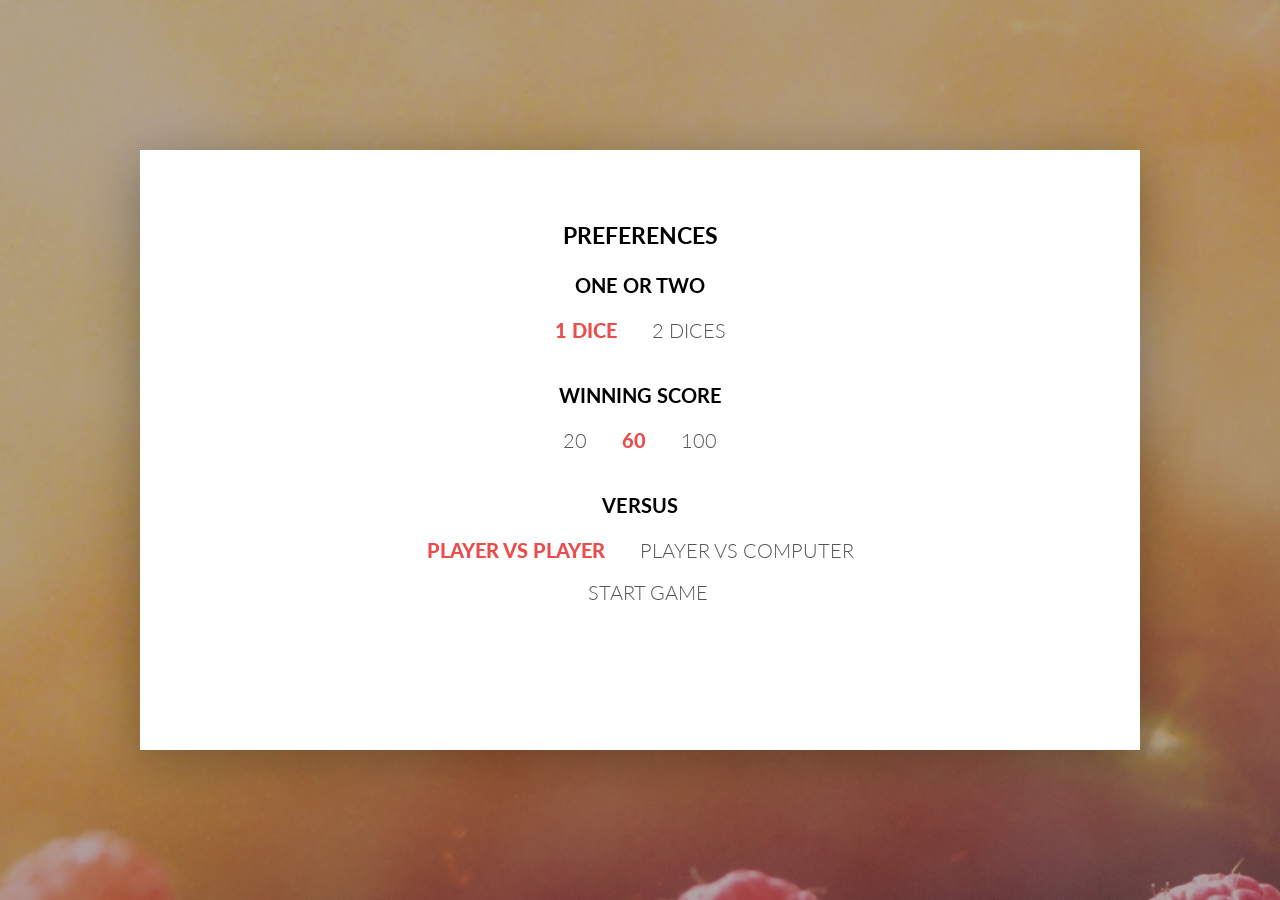
<file: index.html>
<!DOCTYPE html>
<html lang="en">
    <head>
        <meta charset="UTF-8">
        <link href="https://fonts.googleapis.com/css?family=Lato:100,300,600" rel="stylesheet" type="text/css">
        <link href="http://code.ionicframework.com/ionicons/2.0.1/css/ionicons.min.css" rel="stylesheet" type="text/css">
        <link type="text/css" rel="stylesheet" href="style.css">
        
        <title>Pig Game</title>
    </head>

    <body>
        <div class="wrapper-initialization clearfix" id="pre-initialization">
            <form>
                <h3>Preferences</h3>
                <h4>One or Two</h4>
                <div class="how-many-dices">
                    <label for="one">
                    <input type="radio" id="one" name="one-or-two" value="1" checked><span>1 Dice</span></label>
                    <label for="two">
                    <input type="radio" id="two" name="one-or-two" value="2"><span>2 Dices</span></label>
                </div>
                <h4>Winning score</h4>
                <div class="winning-score">
                    <label for="twenty">
                    <input type="radio" id="twenty" name="win-at" value="20"><span>20</span></label>
                    <label for="sixty">
                    <input type="radio" id="sixty" name="win-at" value="60" checked><span>60</span></label>
                    <label for="hundred">
                    <input type="radio" id="hundred" name="win-at" value="100"><span>100</span></label>
                </div>
                <h4>Versus</h4>
                <div class="versus-select">
                    <label for="PvP">
                    <input type="radio" id="PvP" name="versus" value="PvP" checked><span>Player VS Player</span></label>
                    <label for="PvCPU">
                    <input type="radio" id="PvCPU" name="versus" value="PvCPU"><span>Player VS Computer</span></label>
                </div>
                <div>
                <button id="start"><i class="ion-ios-plus-outline"></i>Start Game</button>
                </div>
            </form>
        </div>
        <div class="wrapper clearfix" id='initialization'>
            <div class="player-0-panel active">
                <div>
                    <p id="p-left">Previous roll</p>
                    <img src="dice-5.png" alt="Previous Dice" class="previous-0" id="p-left">
                </div>
                
                <div class="player-name" id="name-0">Player 1</div>
                <div class="player-score" id="score-0">43</div>
                <div class="player-current-box">
                    <div class="player-current-label">Current</div>
                    <div class="player-current-score" id="current-0">11</div>
                </div>
            </div>
            
            <div class="player-1-panel">
                <div>
                    <p id="p-right">Previous roll</p>
                    <img src="dice-5.png" alt="Previous Dice" class="previous-1" id="p-right">
                </div>
                <div class="player-name" id="name-1">Player 2</div>
                <div class="player-score" id="score-1">72</div>
                <div class="player-current-box">
                    <div class="player-current-label">Current</div>
                    <div class="player-current-score" id="current-1">0</div>
                </div>
            </div>
            
            <button class="btn-new"><i class="ion-ios-plus-outline"></i>New game</button>
            <div class="settings" id="winning-at"></div>
            <div class="bad-roll"></div>
            <button class="btn-roll"><i class="ion-ios-loop"></i>Roll dice</button>
            <button class="btn-hold"><i class="ion-ios-download-outline"></i>Hold</button>
            
            <img src="dice-5.png" alt="Dice" class="dice">
            <img src="dice-5.png" alt="Dice One" class="dices" id="dices-0">
            <img src="dice-5.png" alt="Dice Two" class="dices" id="dices-1">
        </div>
        
        <script src="app.js"></script>
    </body>
</html>
</file>
<file: style.css>
/**********************************************
*** GENERAL
**********************************************/

* {
    margin: 0;
    padding: 0;
    box-sizing: border-box;
    
}

.clearfix::after {
    content: "";
    display: table;
    clear: both;
}

body {
    background-image: linear-gradient(rgba(62, 20, 20, 0.4), rgba(62, 20, 20, 0.4)), url(back.jpg);
    background-size: cover;
    background-position: center;
    font-family: Lato;
    font-weight: 300;
    position: relative;
    height: 100vh;
    color: #555;
}

.wrapper {
    width: 1000px;
    position: absolute;
    top: 50%;
    left: 50%;
    transform: translate(-50%, -50%);
    background-color: #fff;
    box-shadow: 0px 10px 50px rgba(0, 0, 0, 0.3);
    overflow: hidden;
}

.wrapper-initialization {
    width: 1000px;
    height: 600px;
    position: relative;
    top: 50%;
    left: 50%;
    transform: translate(-50%, -50%);
    background-color: #fff;
    box-shadow: 0px 10px 50px rgba(0, 0, 0, 0.3);
    overflow: hidden;
}

form {
    position: absolute;
    width: 1000px;
    left: 50%;
    transform: translateX(-50%);
    margin-top: 50px;
    color: #555;
    background: none;
    border: none;
    font-family: Lato;
    font-size: 20px;
    text-transform: uppercase;
    text-align: center;
    vertical-align: middle;
    line-height: 60px;
    font-weight: 300;
    transition: background-color 0.3s, color 0.3s;
}

h3, h4 {
    line-height: 30px;
    margin-top: 20px;
    color: black;
}

label {
    margin-left: 15px;
    margin-right: 15px;
    display: inline-block;
}

label:hover {
    color: #EB4D4D;
    font-weight: 300;
    cursor: pointer;
}

:checked + span {
    color: #EB4D4D;
    font-weight: 900;
}

input {
    display: none;
}

.start {
    line-height: 100px;
}

.player-0-panel,
.player-1-panel {
    width: 50%;
    float: left;
    height: 600px;
    padding: 100px;
}



/**********************************************
*** PLAYERS
**********************************************/

.player-name {
    font-size: 40px;
    text-align: center;
    text-transform: uppercase;
    letter-spacing: 2px;
    font-weight: 100;
    margin-top: 20px;
    margin-bottom: 10px;
    position: relative;
}

.player-score {
    text-align: center;
    font-size: 80px;
    font-weight: 100;
    color: #EB4D4D;
    margin-bottom: 130px;
}

.active { background-color: #f5f5f5; }
.active .player-name { font-weight: 300; }

.active .player-name::after {
    content: "\2022";
    font-size: 47px;
    position: absolute;
    color: #EB4D4D;
    top: -7px;
    right: 10px;
}

.player-current-box {
    background-color: #EB4D4D;
    color: #fff;
    width: 40%;
    margin: 0 auto;
    padding: 12px;
    text-align: center;
}

.player-current-label {
    text-transform: uppercase;
    margin-bottom: 10px;
    font-size: 12px;
    color: #222;
}

.player-current-score {
    font-size: 30px;
}

button {
    position: absolute;
    width: 200px;
    left: 50%;
    transform: translateX(-50%);
    color: #555;
    background: none;
    border: none;
    font-family: Lato;
    font-size: 20px;
    text-transform: uppercase;
    cursor: pointer;
    font-weight: 300;
    transition: background-color 0.3s, color 0.3s;
}

button:hover { font-weight: 600; }
button:hover i { margin-right: 20px; }

button:focus {
    outline: none;
}

i {
    color: #EB4D4D;
    display: inline-block;
    margin-right: 15px;
    font-size: 32px;
    line-height: 1;
    vertical-align: text-top;
    margin-top: -4px;
    transition: margin 0.3s;
}

.btn-new { top: 45px;}
.bad-roll { 
    position: absolute;
    width: 200px;
    left: 50%;
    transform: translateX(-50%);
    top: 339px;
    background: none; 
    color: #EB4D4D;
    font-family: Lato;
    font-size: 20px;
    text-align: center;
    font-weight: 600; 
}
.btn-roll { top: 403px;}
.btn-hold { top: 467px;}

.dice {
    position: absolute;
    left: 50%;
    top: 178px;
    transform: translateX(-50%);
    height: 100px;
    box-shadow: 0px 10px 60px rgba(0, 0, 0, 0.2);
}

.dices {
    position: absolute;
    left: 50%;
    transform: translateX(-50%);
    height: 100px;
    box-shadow: 0px 10px 60px rgba(0, 0, 0, 0.2);
}

#dices-0 { top: 150px; }
#dices-1 { top: 270px; }


.previous-0 {
    position: absolute;
    top: 300px;
    transform: translateX(-50%);
    height: 100px;
    box-shadow: 0px 10px 60px rgba(0, 0, 0, 0.10);
}

.previous-1 {
    position: absolute;
    top: 300px;
    transform: translateX(-50%);
    height: 100px;
    box-shadow: 0px 10px 60px rgba(0, 0, 0, 0.10);
}

p {
    position: absolute;
    width: 100px;
    top: 250px;
    transform: translateX(-50%);
    color: #555;
    background: none;
    border: none;
    font-family: Lato;
    font-size: 20px;
    text-transform: uppercase;
}

#p-left {
    left: 8%;
}

#p-right {
    right: -2%;
}

.settings {
    position: absolute;
    width: 200px;
    left: 50%;
    transform: translateX(-50%);
    top: 45px;
    background: none; 
    color: #EB4D4D;
    font-family: Lato;
    font-size: 20px;
    text-align: center;
    font-weight: 600; 
}

.winner { background-color: #f5f5f5; }
.winner .player-name { font-weight: 300; color: #EB4D4D; }
</file>
